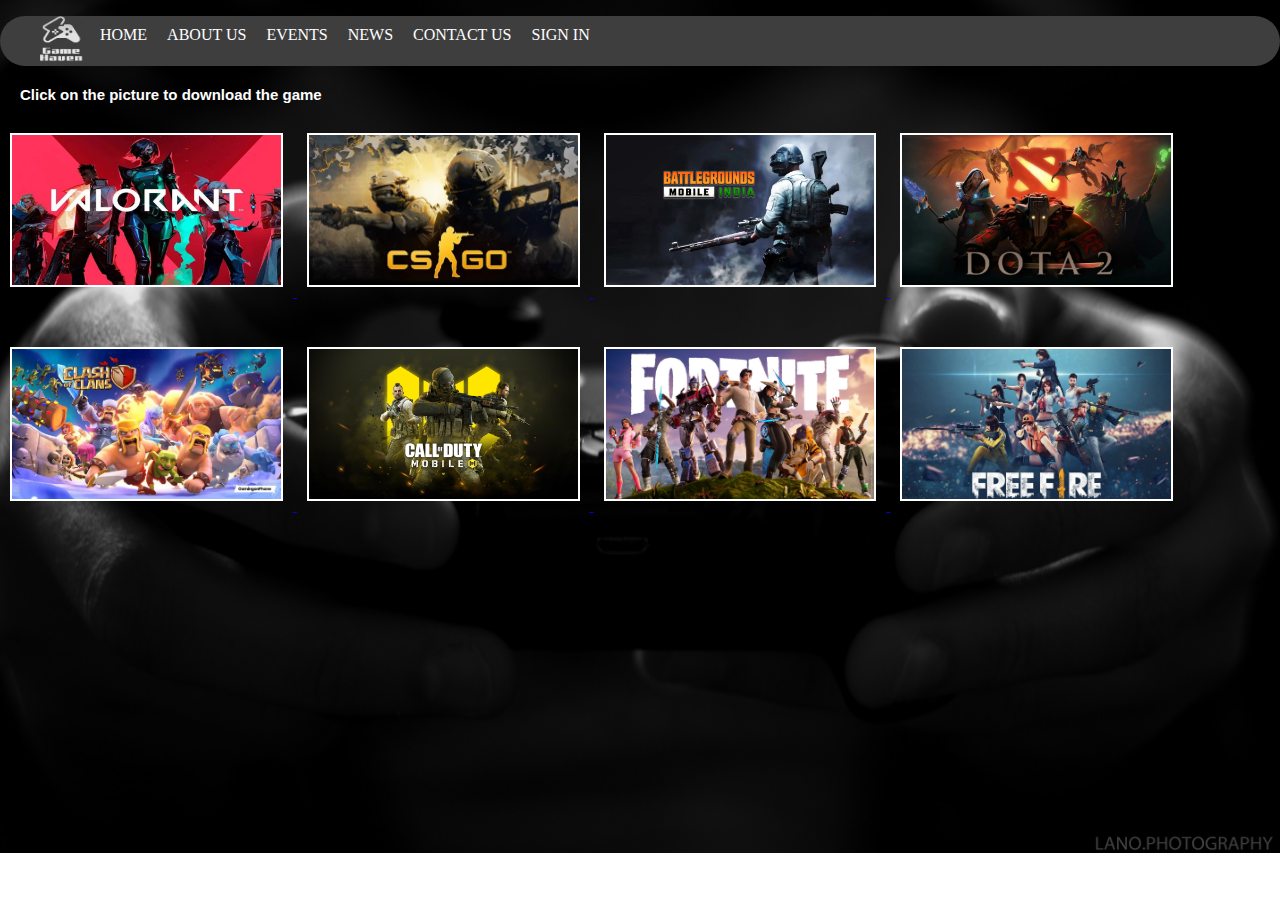
<file: index.html>
<!DOCTYPE html>
<html lang="en">

<head>
    <meta charset="UTF-8">
    <meta name="viewport" content="width=device-width, initial-scale=1.0">
    <title>Document</title>
    <link rel="stylesheet" href="./css/style.css">
</head>

<body>
    <header>
        <nav class="navbar">
            <ul>
                <img src="image/logo.png" alt="">
                <li><a href="#">HOME</a></li>
                <li><a href="About-us.html" target="_blank">ABOUT US</a></li>
                <li><a href="game-events.html" target="_blank">EVENTS</a></li>
                <li><a href="news.html" target="_blank">NEWS</a></li>
                <li><a href="contact-us.html" target="_blank">CONTACT US</a></li>
                <li><a href="sign-in.html" target="_blank">SIGN IN</a> </li>
            </ul>
        </nav>
    </header>
    <div class="image">
<h3>Click on the picture to download the game</h3>
        <a href="https://playvalorant.com/en-gb/">
            <img src="./image/valo.avif" alt="">
        </a>
        <a href="https://store.steampowered.com/app/730/CounterStrike_Global_Offensive/">
            <img src="./image/csgo.webp" alt="">
        </a>
        <a href="https://www.battlegroundsmobileindia.com/">
            <img src="./image/bgmi.webp" alt="">

        </a>
        <a href="https://store.steampowered.com/app/570/Dota_2/">

            <img src="./image/dota.avif" alt="">
        </a>
    </div>
    <br>

    <br>
    <div class="image">
        <a href="https://supercell.com/en/games/clashofclans/">

            <img src="./image/coc.webp" alt="">
        </a>
        <a href="https://www.callofduty.com/mobile">

            <img src="./image/codm.jpg" alt="">
        </a>
        <a href="https://www.fortnite.com/download">

            <img src="./image/fort.jpg" alt="">
        </a>
        <a href="https://ff.garena.com/en/">

            <img src="./image/ff.jpg" alt="">
        </a>
    </div>
</body>

</html>
</file>
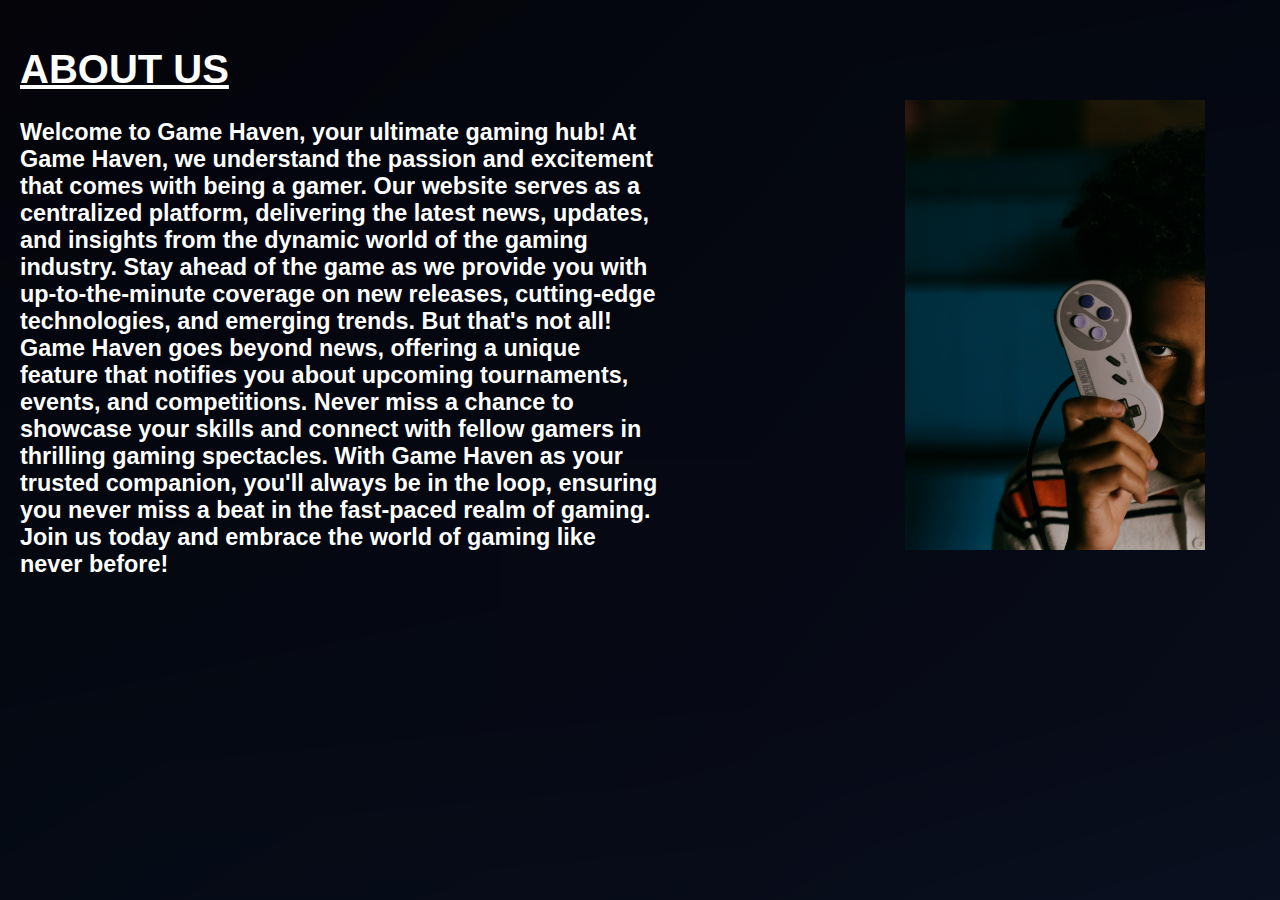
<file: About-us.html>
<!DOCTYPE html>
<html lang="en">
<head>
    <meta charset="UTF-8">
    <meta name="viewport" content="width=device-width, initial-scale=1.0">
    <title>ABOUT US</title>
    <link rel="stylesheet" href="css/style.css">
    <style>
        body{
            margin: 0px;
            padding: 0px;
            background:url(image/bg.jpg);
            background-size: auto;
        }
        
        #img1
        { 
            float: right;
            position: relative;
            right: 75px;
            top: 100px;
            width: 300px;
        }
    </style>
</head>

<body>
    
    <img src="./image/pexels-cottonbro-studio-4842495.jpg" alt="" id="img1">
    <div class="us">
    <h1>ABOUT US</h1>
    <h3>Welcome to Game Haven, your ultimate gaming hub! At Game Haven, we understand the passion and excitement that comes with being a gamer. Our website serves as a centralized platform, delivering the latest news, updates, and insights from the dynamic world of the gaming industry. Stay ahead of the game as we provide you with up-to-the-minute coverage on new releases, cutting-edge technologies, and emerging trends. But that's not all! Game Haven goes beyond news, offering a unique feature that notifies you about upcoming tournaments, events, and competitions. Never miss a chance to showcase your skills and connect with fellow gamers in thrilling gaming spectacles. With Game Haven as your trusted companion, you'll always be in the loop, ensuring you never miss a beat in the fast-paced realm of gaming. Join us today and embrace the world of gaming like never before!</h3>
    </div>
    
</body>
</html>
</file>
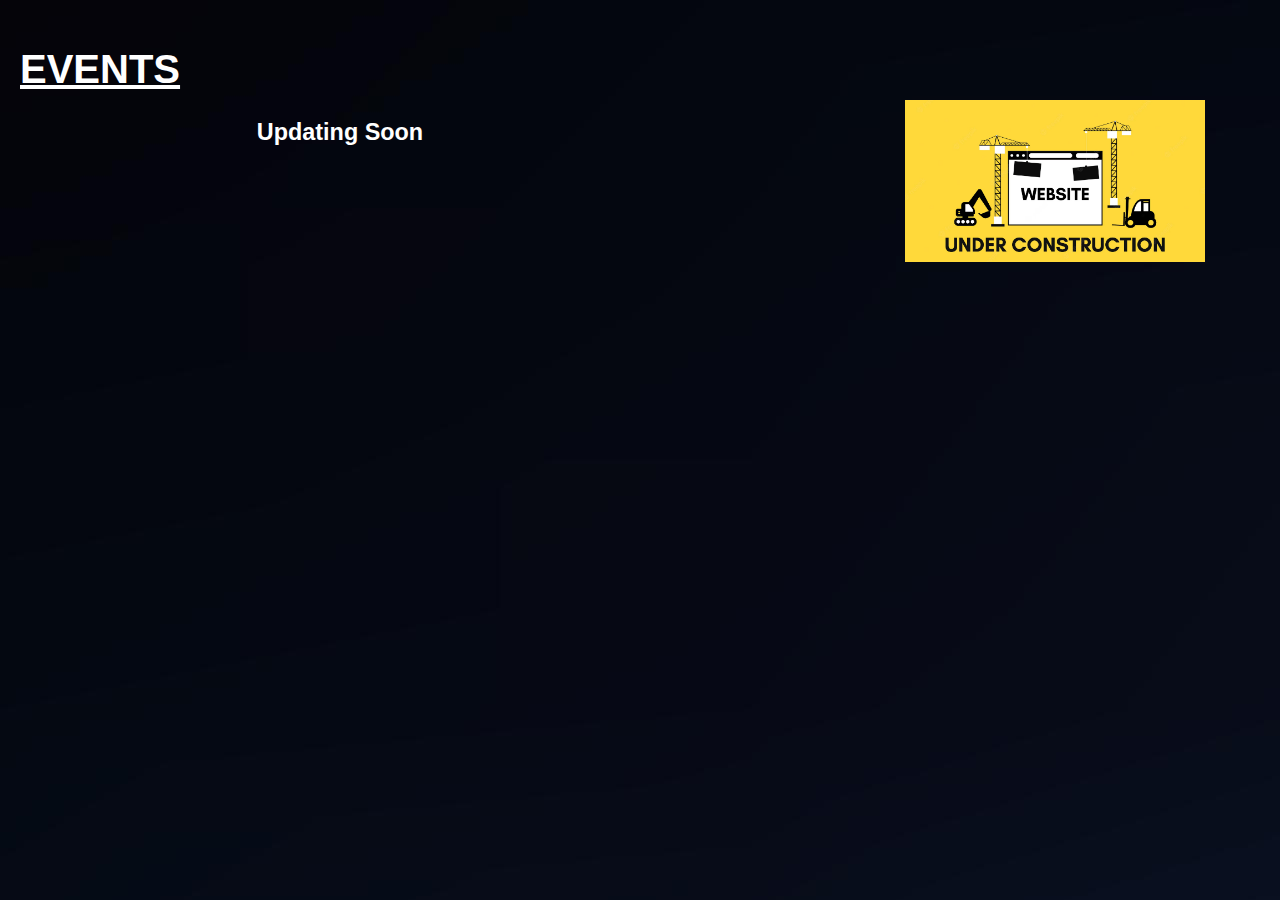
<file: game-events.html>
<!DOCTYPE html>
<html lang="en">
<head>
    <meta charset="UTF-8">
    <meta name="viewport" content="width=device-width, initial-scale=1.0">
    <title>EVENTS</title>
    <link rel="stylesheet" href="css/style.css">
    <style>
        body{
            margin: 0px;
            padding: 0px;
            background:url(image/bg.jpg);
            background-size: auto;
        }
        
        #img3
        { 
            float: right;
            position: relative;
            right: 75px;
            top: 100px;
            width: 300px;
        }
        h3
        {
            font-family: Verdana, Tahoma, sans-serif;
            text-align: center;
        }
    </style>
</head>

<body>
    
    <img src="./image/construction.png" alt="" id="img3">
    <div class="us">
    <h1>EVENTS</h1>
    
    <h3>Updating Soon</h3>
    </div>
    
</body>
</html>
</file>
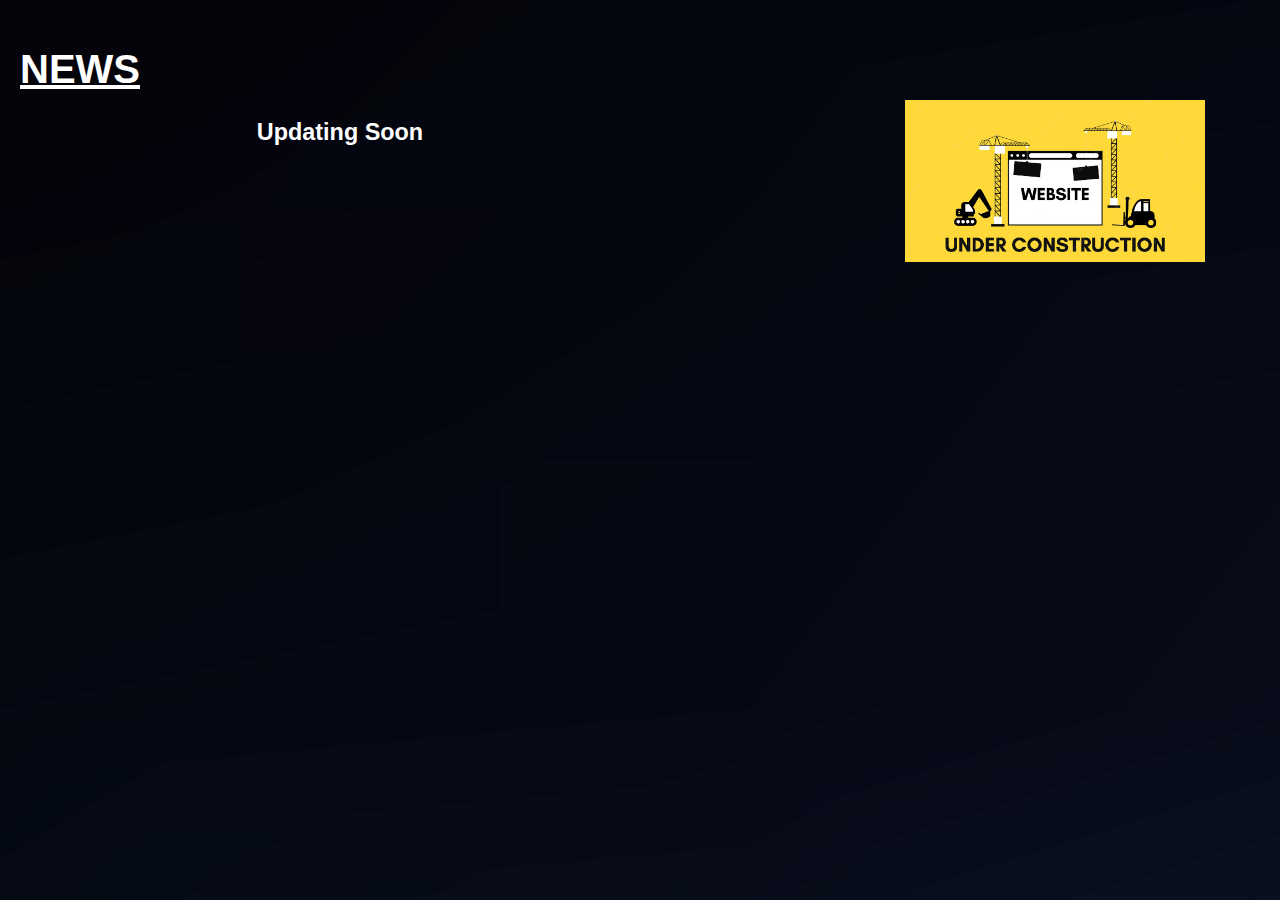
<file: news.html>
<!DOCTYPE html>
<html lang="en">
<head>
    <meta charset="UTF-8">
    <meta name="viewport" content="width=device-width, initial-scale=1.0">
    <title>NEWS</title>
    <link rel="stylesheet" href="css/style.css">
    <style>
        body{
            margin: 0px;
            padding: 0px;
            background:url(image/bg.jpg);
            background-size: auto;
        }
        
        #img4
        { 
            float: right;
            position: relative;
            right: 75px;
            top: 100px;
            width: 300px;
        }
        h3
        {
            font-family: Verdana, Tahoma, sans-serif;
            text-align: center;
        }
    </style>
</head>

<body>
    
    <img src="./image/construction.png" alt="" id="img4">
    <div class="us">
    <h1>NEWS</h1>
    
    <h3>Updating Soon</h3>
    </div>
    
</body>
</html>
</file>
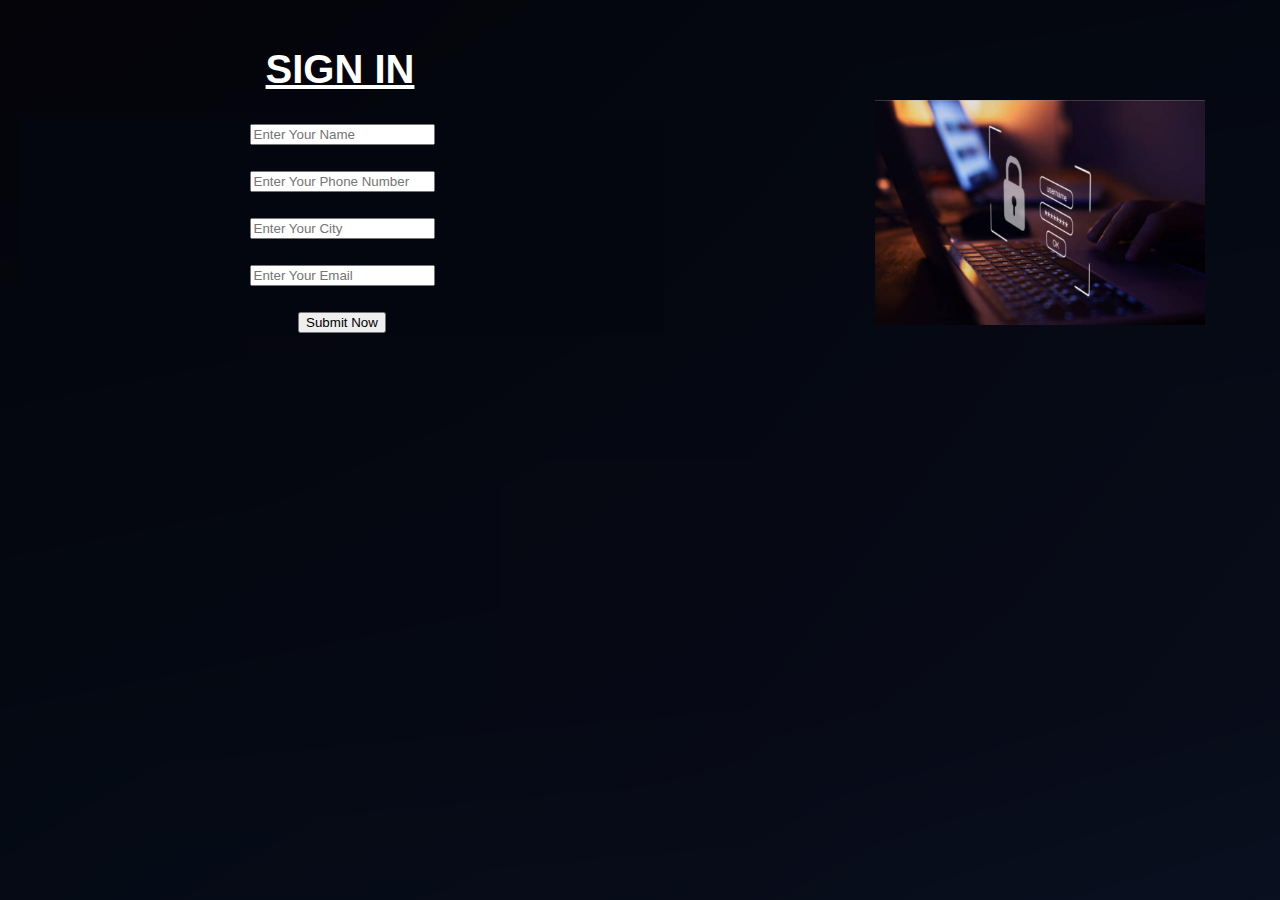
<file: sign-in.html>
<!DOCTYPE html>
<html lang="en">

<head>
    <meta charset="UTF-8">
    <meta name="viewport" content="width=device-width, initial-scale=1.0">
    <title>SIGN IN</title>
    <link rel="stylesheet" href="css/style.css">
    <style>
        body 
        {
            margin: 0px;
            padding: 0px;
            background: url(image/bg.jpg) !important;
            background-size: auto;
        }

        
        #img2 {
            float: right;
            position: relative;
            right: 75px;
            top: 100px;
            width: 330px;
        }
        h1
        {
            text-align: center;
        }
    </style>
</head>

<body>

    <img src="./image/Screenshot 2023-06-23 164456.png" alt="" id="img2">
    <div class="us" id="sign">
        <h1>SIGN IN</h1>

        <form action="backend.php" class="form">
            <div>
                <input type="text" name="" placeholder="Enter Your Name">
            </div>
            <br>
            <div>
                <input type="number" name="" placeholder="Enter Your Phone Number">
            </div>
            <br>
            <div>
                <input type="text" name="" placeholder="Enter Your City ">
            </div>
            <br>
            <div>
                <input type ="email" name="" placeholder="Enter Your Email ">
            </div>
            <br>
            <div>
                <input type="submit" value="Submit Now" >              
            </div>
        </form>
    </div>



</body>

</html>
</file>
<file: css/style.css>
body
{
/*CSS RESET  */
    margin: 0px;
    padding: 0px;
    background: url(../image/pexels-lalesh-aldarwish-194511.jpg);

    height: 100%;

    background-repeat: no-repeat;
    background-size: cover;
}
.navbar
{
    background-color: rgb(62 62 62);
    border-radius: 30px;
}
.navbar ul
{
    overflow: auto;
    list-style: none;

}
.navbar li
{ 
    margin: 10px;
    float: left;
}
.navbar li a
{
    text-decoration: none;
    color: white;
}
.navbar img
{  
    float: left;
    width: 50px;
    height: 50px;
    object-position: bottom 4px right 5px;
}
.us
{   padding: 20px;
     font-family: 'Franklin Gothic Medium', 'Arial Narrow', Arial, sans-serif;
    display: inline;
    font-size: 20px;
    width: 50%;
    float: left;
    color: white;
}
.us h1
{
text-decoration: underline;    
}
.btn
{
    background-color: #03060f;
    border: 1px solid white;
    color: white;
    display: inline-block;
    margin:7px;
    padding: 4px;
}
.btn:hover
{
    background-color: grey;
    cursor: pointer;
}
form
{
width: 100%;
text-align: center;
background-color: #03060f;
padding: 2px;
}
.image img
{
width: 21%;
height: 150px;
margin: 10px;
border: 2px solid white;
display: inline-block;  
}
.image h3
{
    color: white;
    font-family: 'Lucida Sans', 'Lucida Sans Regular', 'Lucida Grande', 'Lucida Sans Unicode', Geneva, Verdana, sans-serif;
    font-size: 15px;
    margin: 20px;
}
</file>
